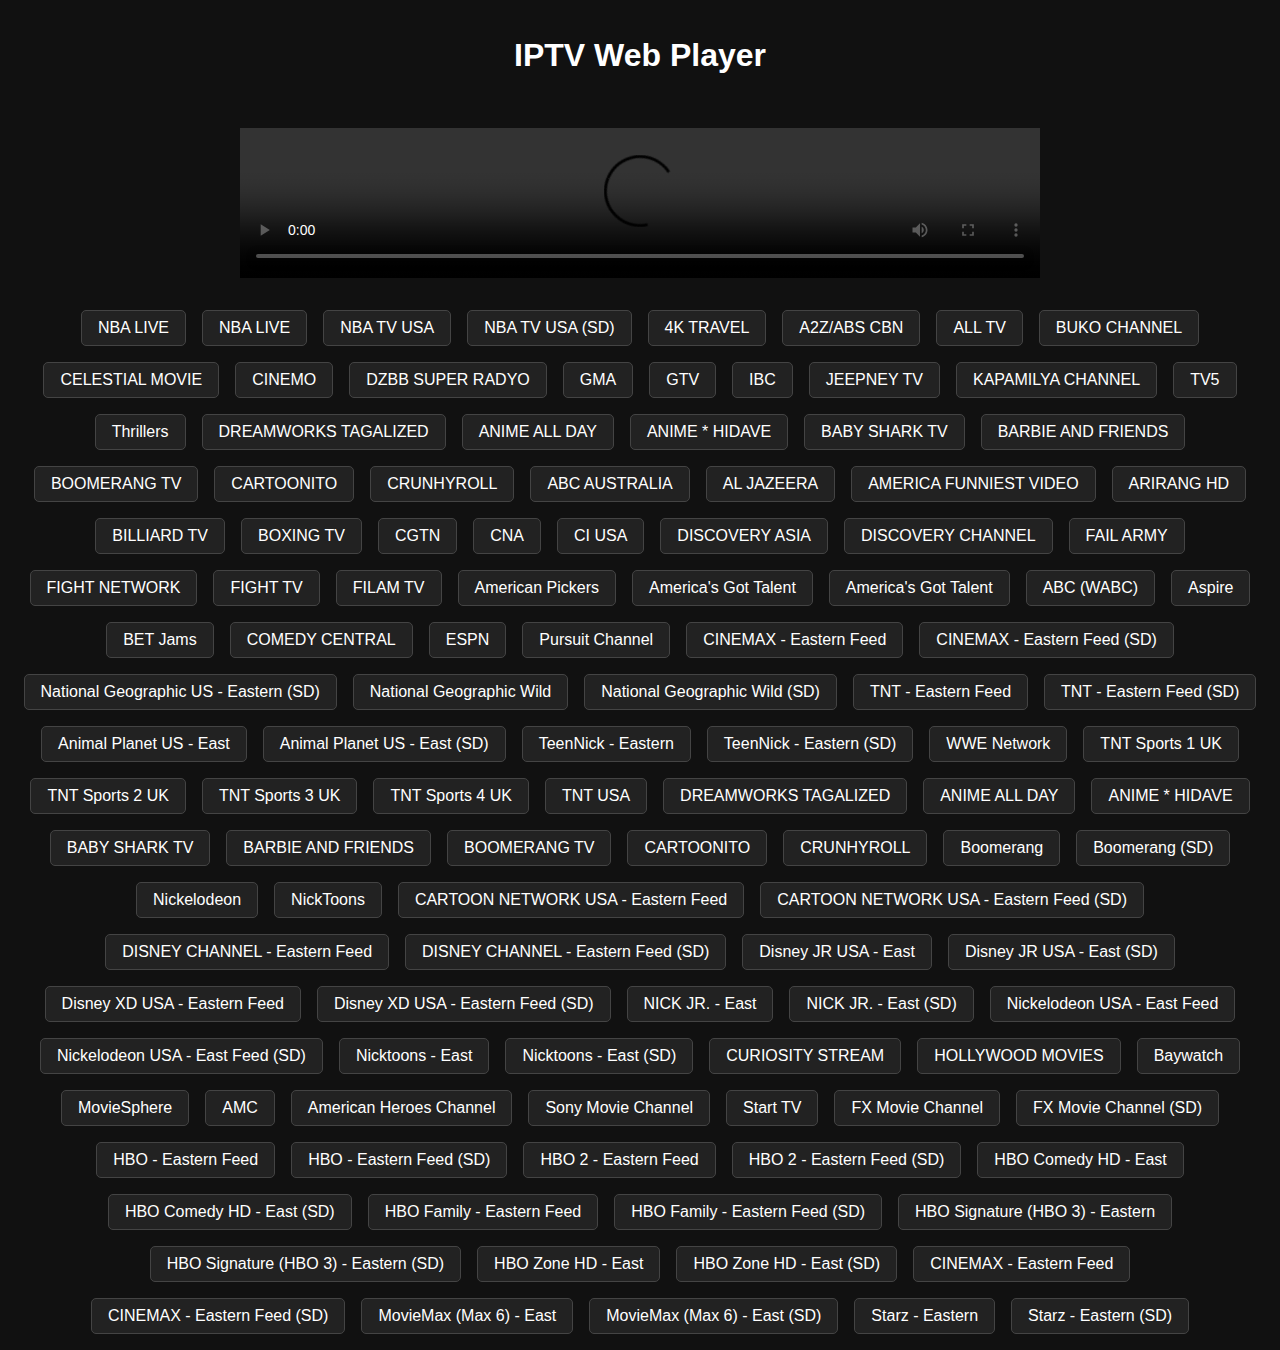
<file: index.html>
<!DOCTYPE html>
<html lang="en">
<head>
  <meta charset="UTF-8">
  <title>IPTV Web Player</title>
  <link rel="stylesheet" href="style.css">
</head>
<body>
  <h1>IPTV Web Player</h1>
  <div id="video-container">
    <video id="videoPlayer" controls autoplay></video>
  </div>
  <div id="channelList"></div>
  <script src="main.js"></script>
</body>
</html>
</file>
<file: style.css>
body {
  font-family: Arial, sans-serif;
  background-color: #111;
  color: white;
  margin: 0;
  padding: 0;
}
h1 {
  text-align: center;
  padding: 1rem;
}
#video-container {
  display: flex;
  justify-content: center;
  padding: 1rem;
}
video {
  width: 90%;
  max-width: 800px;
}
#channelList {
  display: flex;
  flex-wrap: wrap;
  justify-content: center;
  gap: 1rem;
  padding: 1rem;
}
.channel {
  background: #222;
  border: 1px solid #444;
  padding: 0.5rem 1rem;
  cursor: pointer;
  border-radius: 5px;
}
</file>
